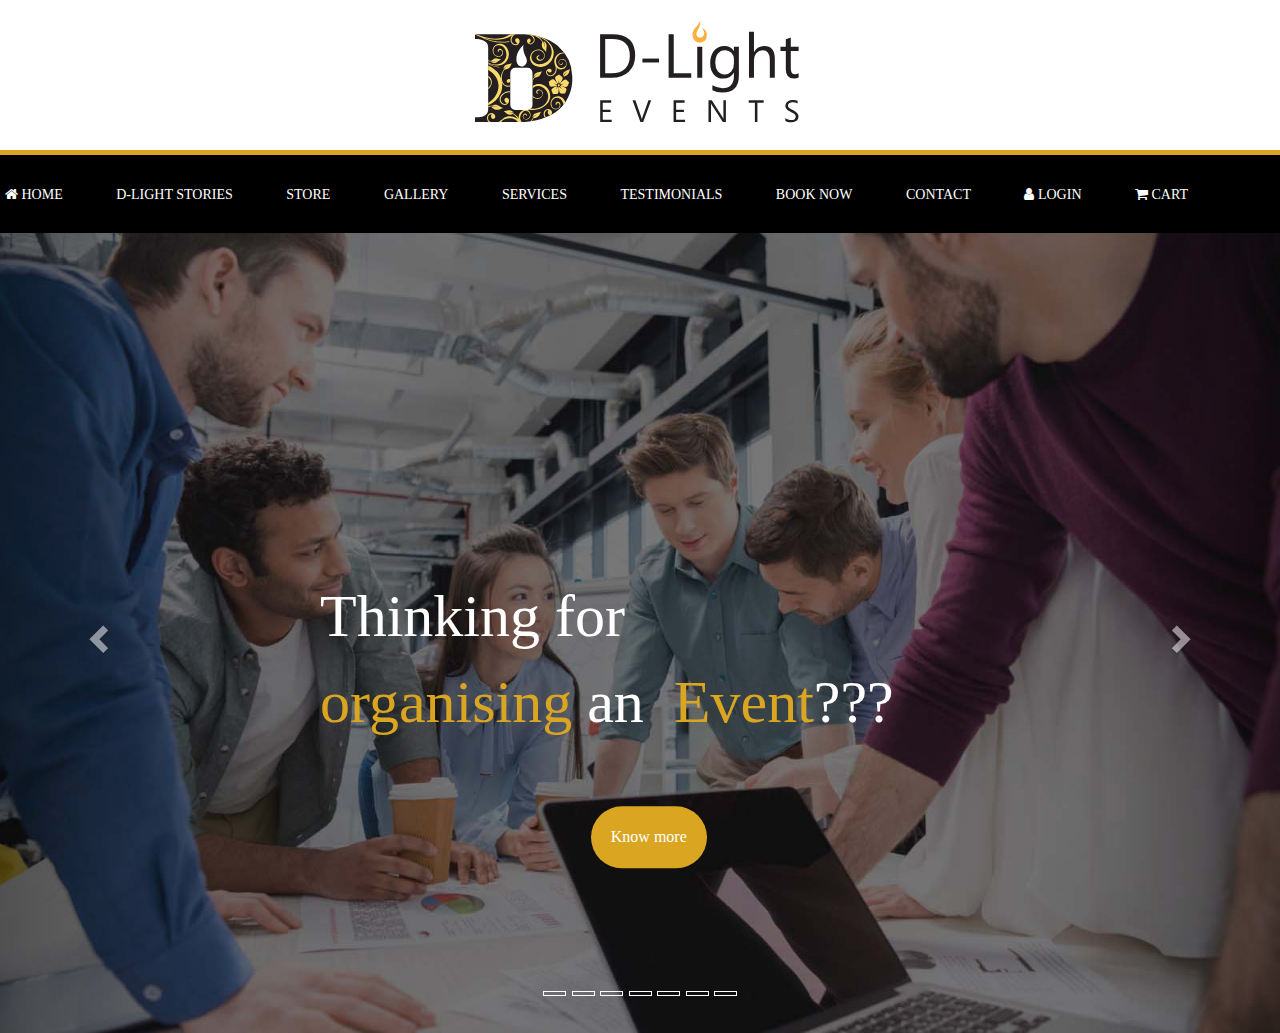
<file: index.html>
<!doctype html>
<html>
	<head>
		    <meta name="viewport" content="width=device-width,user-scalable=no,initial-scale=1, "/>
	<title>D-Light</title>
	    <meta charset="UTF-8">

	<link rel="stylesheet" type="text/css" href="style.css">
	<link rel="stylesheet" href="https://cdnjs.cloudflare.com/ajax/libs/font-awesome/4.7.0/css/font-awesome.min.css">
  <link rel="stylesheet" href="https://maxcdn.bootstrapcdn.com/bootstrap/3.4.1/css/bootstrap.min.css">
  <script src="https://ajax.googleapis.com/ajax/libs/jquery/3.5.1/jquery.min.js"></script>
  <script src="https://maxcdn.bootstrapcdn.com/bootstrap/3.4.1/js/bootstrap.min.js"></script>
  <script src="https://zeptojs.com/zepto.min.js"></script>
	<link rel="stylesheet" href="https://cdnjs.cloudflare.com/ajax/libs/animate.css/3.7.2/animate.min.css">


	<style>
	@media (min-width: 1281px) and (max-width:7680px){
	body
{
	margin: 0;
	padding: 0;
	font-family: Times New Roman;
	overflow-x: hidden;

}
.top{
    height: 130px;
	}
.social{
    margin-top:50px;
	margin-left:100px;

	}
.social1{
   
    margin-left:103px;
}	
 .social2{
    margin-top: 50px;
    margin-left:104px;
}	
.social3{
    margin-top:50px;
	margin-left:100px;
	position: absolute;

	}
.social4{
    margin-top: 50px;
	margin-left:250px;
	position: absolute;
	}
	.social5{
    margin-top: 50px;
	margin-left:400px;
	position: absolute;
	}
.mailid{
    font-size:14px;
    color:#000000;
	margin-top:-82px;
	position: absolute;
	margin-left:1165px;
}	
.picture{
height:150px;
width:400px;
}
.top1{
height:5px;
}
nav {
	width: 100%;
	background: #000000;
	height:78px;
	
	
	}
 .toggle{
 display:none;
 }
 ul {
  width:100%;
  margin:0 auto;
  padding: 0;
}
ul li{
  list-style: none;
  display: inline-block;
  padding: 30px;
  
  
  
  }
ul li:hover
{
  background:#DAA520;
   transition: 0.8s;
     

  
  
  
  
}
ul li a{
 color: #fff;
 text-decoration: none;
}
ul li a:hover{
 text-decoration: none;
 color:#fff;
}
ul li a {color:#fff;text-decoration: none !important;}         /* Unvisited link  */
ul li a:visited {color:#fff;text-decoration: none !important;} /* Visited link    */
ul li a:hover {color:#fff;text-decoration: none !important;}   /* Mouse over link */
ul li a:active {color:#fff;text-decoration: none !important;}  /* Selected link   */

.carousel-indicators{

color:#DAA520;

}
.carousel-indicators .indi{
 border-radius:0;
 height:5px;
 width:23px;
 
	
}
.carousel-indicators .passive{
 border-radius:0;
 height:5px;
 width:23px;
 
 }
 .carousel-indicators .passive1{
 border-radius:0;
 height:5px;
 width:23px;
 
 }
 .carousel-indicators .passive2{
 border-radius:0;
 height:5px;
 width:23px;
 }
 .carousel-indicators .passive3{
 border-radius:0;
 height:5px;
 width:23px;
 }
 .carousel-indicators .passive4{
 border-radius:0;
 height:5px;
 width:23px;
 }
 .carousel-indicators .passive5{
 border-radius:0;
 height:5px;
 width:23px;
 }

 
 .carousel-inner{
 height:800px;
 }
 .centered {
      position: absolute;
      top: 40%;
      left: 50%;
      transform: translate(-50%, -50%);
      }
	  .text{
	  font-size: 60px;
	  color:#fff;
	  animation-duration: 4s;
      animation-delay: 2s;
      animation-iteration-count: 1;
	  }
	  
	  
.button {
      background-color: #DAA520;  /* Green */
      border: none;
      color: white;
      padding: 20px;
      text-align: center;
      text-decoration: none;
      display: inline-block;
      font-size: 16px;
      margin: 4px 2px;
      cursor: pointer;
	  position:absolute;
	  animation-duration: 4s;
      animation-delay: 2s;
      animation-iteration-count: 1;
      
	  
	  
}	 

	  .button1 {border-radius: 42px;
	  left: 42%;
	  text-decoration: none;
	  }
	   a:hover { 
            text-decoration: none;
			color: #fff;
	
			}
	  
}
@media (min-width:1025px) and (max-width:1280px){
	body
{
	margin: 0;
	padding: 0;
	font-family: Times New Roman;
	overflow-x: hidden;

}
.top{
    height: 130px;
	}
.social{
    margin-top:50px;
	margin-left:100px;

	}
.social1{
   
    margin-left:103px;
}	
 .social2{
    margin-top: 50px;
    margin-left:104px;
}	
.social3{
    margin-top:50px;
	margin-left:100px;
	position: absolute;

	}
.social4{
    margin-top: 50px;
	margin-left:250px;
	position: absolute;
	}
	.social5{
    margin-top: 50px;
	margin-left:400px;
	position: absolute;
	}
.mailid{
    font-size:14px;
    color:#000000;
	margin-top:-82px;
	position: absolute;
	margin-left:1165px;
}	
.picture{
height:150px;
width:400px;
}
nav {
	width: 100%;
	background: #000000;
	height:78px;
	
	
	}
.top1{
height:5px;
}
.toggle{
display:none;
}
 ul {
  width:100%;
  margin:0 auto;
  padding: 0;
}
ul li{
  list-style: none;
  display: inline-block;
  padding: 30px;
  margin-left:-10px;
 
  
  }
ul li:hover
{
  background:#DAA520;
   transition: 0.8s;
     

  
  
  
  
}
ul li a{
 color: #fff;
 text-decoration: none;
 
}
ul li a:hover{
 text-decoration: none;
 color:#fff;
}
ul li a {color:#fff;text-decoration: none !important;}         /* Unvisited link  */
ul li a:visited {color:#fff;text-decoration: none !important;} /* Visited link    */
ul li a:hover {color:#fff;text-decoration: none !important;}   /* Mouse over link */
ul li a:active {color:#fff;text-decoration: none !important;}  /* Selected link   */

.carousel-indicators{

color:#DAA520;

}
.carousel-indicators .indi{
 border-radius:0;
 height:5px;
 width:23px;
 
	
}
.carousel-indicators .passive{
 border-radius:0;
 height:5px;
 width:23px;
 
 }
 .carousel-indicators .passive1{
 border-radius:0;
 height:5px;
 width:23px;
 
 }
 .carousel-indicators .passive2{
 border-radius:0;
 height:5px;
 width:23px;
 }
 .carousel-indicators .passive3{
 border-radius:0;
 height:5px;
 width:23px;
 }
 .carousel-indicators .passive4{
 border-radius:0;
 height:5px;
 width:23px;
 }
 .carousel-indicators .passive5{
 border-radius:0;
 height:5px;
 width:23px;
 }

 
 .carousel-inner{
 height:800px;
 }
 .centered {
      position: absolute;
      top: 50%;
      left: 50%;
      transform: translate(-50%, -50%);
      }
	  .text{
	  font-size: 60px;
	  color:#fff;
	  animation-duration: 4s;
      animation-delay: 2s;
      animation-iteration-count: 1;
	  }
	  
	  
.button {
      background-color: #DAA520;  /* Green */
      border: none;
      color: white;
      padding: 20px;
      text-align: center;
      text-decoration: none;
      display: inline-block;
      font-size: 16px;
      margin: 4px 2px;
      cursor: pointer;
	  position:absolute;
	  animation-duration: 4s;
      animation-delay: 2s;
      animation-iteration-count: 1;
	  margin-top:60px;
	  
	  
}	 

	  .button1 {border-radius: 42px;
	  left: 42%;
	  text-decoration: none;
	  }
	   a:hover { 
            text-decoration: none;
			color: #fff;
	
			}
	  
}
@media (min-width:768px) and (max-width:1024px) and (orientation:portrait){
	body
{
	margin: 0;
	padding: 0;
	font-family: Times New Roman;
	overflow-x: hidden;

}
.top{
    height: 130px;
	}
.social{
    margin-top:50px;
	margin-left:100px;

	}
.social1{
   
    margin-left:103px;
}	
 .social2{
    margin-top: 50px;
    margin-left:104px;
}	
.social3{
    margin-top:50px;
	margin-left:100px;
	position: absolute;

	}
.social4{
    margin-top: 50px;
	margin-left:250px;
	position: absolute;
	}
	.social5{
    margin-top: 50px;
	margin-left:400px;
	position: absolute;
	}
.mailid{
    font-size:14px;
    color:#000000;
	margin-top:-82px;
	position: absolute;
	margin-left:1165px;
}	
.picture{
height:125px;
width:400px;
margin-left:-65px;
}
nav {
	width: 100%;
	background: #000000;
	height:78px;
	
	
	}

.top1{
height:5px;
}

.toggle{
 width: 100%;
padding: 10px 20px;
background:#000000;
text-align: right;
box-sizing: border-box;
color: #fff;
font-size: 30px;
display:block;
}
 ul {
  width:100%;
  display:none;

}

  
  
  ul li{
   width:100%;
   list-style: none;
   display: inline-block;
   text-align: center;
   background:#000000;
   padding:10px 10px;
}
 ul li a{
 color:#fff;
 width:100%;
 display:block;
 font-size:12px;
 margin-top:5px;
 text-decoration: none;
 z-index:1000;
 }
ul li:hover
{
  background:#DAA520;
   transition: 0.8s;
     

  
  
  
  
}
.active
{
 display: block;
}
ul li a {color:#fff;text-decoration: none !important;}         /* Unvisited link  */
ul li a:visited {color:#fff;text-decoration: none !important;} /* Visited link    */
ul li a:hover {color:#fff;text-decoration: none !important;}   /* Mouse over link */
ul li a:active {color:#fff;text-decoration: none !important;}  /* Selected link   */

.carousel-indicators{

color:#DAA520;

}
.carousel-indicators .indi{
 border-radius:0;
 height:5px;
 width:23px;

	
}
.carousel-indicators .passive{
 border-radius:0;
 height:5px;
 width:23px;
 
 }
 .carousel-indicators .passive1{
 border-radius:0;
 height:5px;
 width:23px;
 
 }
 .carousel-indicators .passive2{
 border-radius:0;
 height:5px;
 width:23px;
 }
 .carousel-indicators .passive3{
 border-radius:0;
 height:5px;
 width:23px;
 }
 .carousel-indicators .passive4{
 border-radius:0;
 height:5px;
 width:23px;
 }
 .carousel-indicators .passive5{
 border-radius:0;
 height:5px;
 width:23px;
 }

 
 .carousel-inner{
 height:450px;
 }
 .centered {
      position: absolute;
      top: 35%;
      left: 50%;
	  
      transform: translate(-50%, -50%);
      }
	  .text{
	 
	  font-size: 40px;
	  color:#fff;
	  animation-duration: 4s;
      animation-delay: 2s;
      animation-iteration-count: 1;
	  }
	  
	  
.button {
      background-color: #DAA520;  /* Green */
      border: none;
      color: white;
      padding: 20px;
      text-align: center;
      text-decoration: none;
      display: inline-block;
      font-size: 16px;
      margin: 4px 2px;
      cursor: pointer;
	  position:absolute;
	  animation-duration: 4s;
      animation-delay: 2s;
      animation-iteration-count: 1;
	  margin-bottom:50px;
	  
	  
}	 

	  .button1 {border-radius: 42px;
	  left: 42%;
	  text-decoration: none;
	  }
	   a:hover { 
            text-decoration: none;
			color: #fff;
	
			}
	  
}
@media (min-width:768px) and (max-width: 1024px) and (orientation: landscape){
	body
{
	margin: 0;
	padding: 0;
	font-family: Times New Roman;
	overflow-x: hidden;

}
.top{
    height: 130px;
	}
.social{
    margin-top:50px;
	margin-left:100px;

	}
.social1{
   
    margin-left:103px;
}	
 .social2{
    margin-top: 50px;
    margin-left:104px;
}	
.social3{
    margin-top:50px;
	margin-left:100px;
	position: absolute;

	}
.social4{
    margin-top: 50px;
	margin-left:250px;
	position: absolute;
	}
	.social5{
    margin-top: 50px;
	margin-left:400px;
	position: absolute;
	}
.mailid{
    font-size:14px;
    color:#000000;
	margin-top:-82px;
	position: absolute;
	margin-left:1165px;
}	
.picture{
height:150px;
width:400px;
margin-left:-20px;

}
nav {
	width: 100%;
	background: #000000;
	height:78px;
	
	
	}

.top1{
height:5px;
}

.toggle{
 width: 100%;
padding: 10px 20px;
background:#000000;
text-align: right;
box-sizing: border-box;
color: #fff;
font-size: 30px;
display:block;
}
 ul {
  width:100%;
  display:none;

}


ul li{
width:100%;
  list-style: none;
  display: inline-block;
   text-align: center;
   background:#000000;
   padding:10px 10px;
  
  }
   ul li a{
 color:#fff;
 width:100%;
 display:block;
 font-size:12px;
 margin-top:5px;
 text-decoration: none;
 z-index:1000;
 }
ul li:hover
{
  background:#DAA520;
   transition: 0.8s;
     

  
  
  
  
}

ul li a:hover{
 text-decoration: none;
 color:#fff;
}
ul li a {color:#fff;text-decoration: none !important;}         /* Unvisited link  */
ul li a:visited {color:#fff;text-decoration: none !important;} /* Visited link    */
ul li a:hover {color:#fff;text-decoration: none !important;}   /* Mouse over link */
ul li a:active {color:#fff;text-decoration: none !important;}  /* Selected link   */
.active
{
 display: block;
}
.carousel-indicators{

color:#DAA520;

}
.carousel-indicators .indi{
 border-radius:0;
 height:5px;
 width:23px;
 
	
}
.carousel-indicators .passive{
 border-radius:0;
 height:5px;
 width:23px;
 
 }
 .carousel-indicators .passive1{
 border-radius:0;
 height:5px;
 width:23px;
 
 }
 .carousel-indicators .passive2{
 border-radius:0;
 height:5px;
 width:23px;
 }
 .carousel-indicators .passive3{
 border-radius:0;
 height:5px;
 width:23px;
 }
 .carousel-indicators .passive4{
 border-radius:0;
 height:5px;
 width:23px;
 }
 .carousel-indicators .passive5{
 border-radius:0;
 height:5px;
 width:23px;
 }

 
 .carousel-inner{
 height:450px;
 width:100%;
 }
 .centered {
      position: absolute;
      top: 30%;
      left: 50%;
      transform: translate(-50%, -50%);
      }
	  .text{
	  font-size: 40px;
	  color:#fff;
	  animation-duration: 4s;
      animation-delay: 2s;
      animation-iteration-count: 1;
	  }
	  
	  
.button {
      background-color: #DAA520;  /* Green */
      border: none;
      color: white;
      padding: 20px;
      text-align: center;
      text-decoration: none;
      display: inline-block;
      font-size: 16px;
      margin: 4px 2px;
      cursor: pointer;
	  position:absolute;
	  animation-duration: 4s;
      animation-delay: 2s;
      animation-iteration-count: 1;
	  margin-top:10px;
	  
	  
}	 

	  .button1 {border-radius: 42px;
	  left: 42%;
	  text-decoration: none;
	  }
	   a:hover { 
            text-decoration: none;
			color: #fff;
	
			}
	  
}
@media (min-width:481px) and (max-width:767px)and (orientation:portrait){
	body
{
	margin: 0;
	padding: 0;
	font-family: Times New Roman;
	overflow-x: hidden;

}
.top{
    height: 40px;
	}

	
.social{
    margin-top:50px;
	margin-left:100px;

	}
.social1{
   
    margin-left:103px;
}	
 .social2{
    margin-top: 50px;
    margin-left:104px;
}	
.social3{
    margin-top:50px;
	margin-left:100px;
	position: absolute;

	}
.social4{
    margin-top: 50px;
	margin-left:250px;
	position: absolute;
	}
	.social5{
    margin-top: 50px;
	margin-left:400px;
	position: absolute;
	}
.mailid{
    font-size:14px;
    color:#000000;
	margin-top:-82px;
	position: absolute;
	margin-left:1165px;
}	
.picture{
height:50px;
width:160px;
}
nav {
	width: 100%;
	background: #000000;
	height:65px;
	
	
	}
 .top1{
height:5px;
}
.toggle{
 width: 100%;
padding: 10px 20px;
background:#000000;
text-align: right;
box-sizing: border-box;
color: #fff;
font-size: 30px;
display:block;
}
ul{
   width: 100%;
   display:none;
   
   
}
ul li{
   width:100%;
   list-style: none;
   display: inline-block;
   text-align: center;
   background:#000000;
   padding:10px 10px;
}
 ul li a{
 color:#fff;
 width:100%;
 display:block;
 font-size:12px;
 margin-top:5px;
 text-decoration: none;
 z-index:1000;
 }
ul li:hover
{
  background:#DAA520;
   transition: 1s;
     

  
  
  
  
}
.active
{
 display: block;
}
.carousel-indicators .indi{
 border-radius:0;
 height:3px;
 width:16px;
 
	
}
.carousel-indicators .passive{
 border-radius:0;
 height:3px;
 width:16px;
 
 }
 .carousel-indicators .passive1{
 border-radius:0;
 height:3px;
 width:16px;
 
 }
 .carousel-indicators .passive2{
 border-radius:0;
 height:3px;
 width:16px;
 }
 .carousel-indicators .passive3{
 border-radius:0;
 height:3px;
 width:16px;
 }
 .carousel-indicators .passive4{
 border-radius:0;
 height:3px;
 width:16px;
 }
 .carousel-indicators .passive5{
 border-radius:0;
 height:3px;
 width:16px;
 }

.carousel-inner{
 height:225px;
 }
   .centered {
      position: absolute;
      top: 40%;
      left: 50%;
      transform: translate(-50%, -50%);
	  
      }
	  .text{
	  margin-top:-35px;
	  width: 230px;
	  font-size: 20px;
	  color:#fff;
	 
	  }
	  .text1{
	  margin-top:20px;
	  
	  }
	  .button {
      background-color: #DAA520;  /* Green */
      border: none;
      color: white;
      padding:10px;
      text-align: center;
      text-decoration: none;
      display: inline-block;
      font-size:6px;
      margin: 4px 2px;
      cursor: pointer;
	  position:absolute;
	  animation-duration: 4s;
      animation-delay: 2s;
      animation-iteration-count: 1;
	  margin-top:0px;
	  
	  
}	 

	  .button1 {border-radius:42px;
	  left: 42%;
	  text-decoration: none;
	  }
	   a:hover { 
            text-decoration: none;
			color: #fff;
	
			}
}
@media (min-width:482px) and (max-width:767px)and (orientation: landscape){
html body{
overflow-x: hidden;
}

 

.top{
    height: 40px;
	}
	.social{
    margin-top:30px;
	margin-left:20px;
	position:absolute;

	}
.social1{
    margin-top: 30px;
    margin-left:56px;
	position:absolute;
	
}	
 .social2{
    margin-top: 30px;
    margin-left:96px;
	position:absolute;
}	
.social3{
    margin-top:30px;
	margin-left:20px;
	
	position:absolute;
	

	}
.social4{
    margin-top: 30px;
	margin-left:60px;
	position: absolute;
	}
	.social5{
    margin-top: 30px;
	margin-left:90px;
	position: absolute;
	}
.mailid{
    font-size:14px;
    color:#000000;
	margin-top:-76px;
	position: absolute;
	margin-left:1165px;
}	
.picture{
height:50px;
width:160px;
margin-left:20px;
}
nav {
	width: 100%;
	background: #000000;
	height:65px;
	
	
	}
 
 
.top1{
height:5px;
}
.toggle{
 width: 100%;
padding: 10px 20px;
background:#000000;
text-align: right;
box-sizing: border-box;
color: #fff;
font-size: 30px;
display:block;
}
ul{
   width: 100%;
   display:none;
   
   
}
ul li{
   width:100%;
   list-style: none;
   display: inline-block;
   text-align: center;
   background:#000000;
   padding:10px 10px;
}
 ul li a{
 color:#fff;
 width:100%;
 display:block;
 font-size:12px;
 margin-top:5px;
 text-decoration: none;
 z-index:1000;
 }
ul li:hover
{
  background:#DAA520;
   transition: 1s;
     

  
  
  
  
}
.active
{
 display:block;
}
.carousel-indicators .indi{
 border-radius:0;
 height:3px;
 width:16px;
 
	
}
.carousel-indicators .passive{
 border-radius:0;
 height:3px;
 width:16px;
 
 }
 .carousel-indicators .passive1{
 border-radius:0;
 height:3px;
 width:16px;
 
 }
 .carousel-indicators .passive2{
 border-radius:0;
 height:3px;
 width:16px;
 }
 .carousel-indicators .passive3{
 border-radius:0;
 height:3px;
 width:16px;
 }
 .carousel-indicators .passive4{
 border-radius:0;
 height:3px;
 width:16px;
 }
 .carousel-indicators .passive5{
 border-radius:0;
 height:3px;
 width:16px;
 }

.carousel-inner{
 height:300px;
 widdth:100%;
 }
   .centered {
      position: absolute;
      top: 40%;
      left: 50%;
      transform: translate(-50%, -50%);
	  
      }
	  .text{
	  margin-top:-35px;
	  width: 230px;
	  font-size: 20px;
	  color:#fff;
	 
	  }
	  .text1{
	  margin-top:20px;
	  
	  }
	  .button {
      background-color: #DAA520;  /* Green */
      border: none;
      color: white;
      padding:10px;
      text-align: center;
      text-decoration: none;
      display: inline-block;
      font-size:6px;
      margin: 4px 2px;
      cursor: pointer;
	  position:absolute;
	  animation-duration: 4s;
      animation-delay: 2s;
      animation-iteration-count: 1;
	  margin-top:10px;
	  
	  
}	 

	  .button1 {border-radius:42px;
	  left: 42%;
	  text-decoration: none;
	  }
	   a:hover { 
            text-decoration: none;
			color: #fff;
	
			}

}
@media  (min-width:320px)and (max-width: 481px){

html body{
overflow-x: hidden;
}

 

.top{
    height: 40px;
	}
	.social{
    margin-top:30px;
	margin-left:20px;
	position:absolute;

	}
.social1{
    margin-top: 30px;
    margin-left:56px;
	position:absolute;
	
}	
 .social2{
    margin-top: 30px;
    margin-left:96px;
	position:absolute;
}	
.social3{
    margin-top:30px;
	margin-left:20px;
	
	position:absolute;
	

	}
.social4{
    margin-top: 30px;
	margin-left:60px;
	position: absolute;
	}
	.social5{
    margin-top: 30px;
	margin-left:90px;
	position: absolute;
	}
.mailid{
    font-size:14px;
    color:#000000;
	margin-top:-76px;
	position: absolute;
	margin-left:1165px;
}	
.picture{
height:50px;
width:100px;
}
nav {
	width: 100%;
	background: #000000;
	height:65px;
	
	
	}
 
 
.top1{
height:5px;
}
.toggle{
 width: 100%;
padding: 10px 20px;
background:#000000;
text-align: right;
box-sizing: border-box;
color: #fff;
font-size: 30px;
display:block;
}
ul{
   width: 100%;
   display:none;
   
   
}
ul li{
   width:100%;
   list-style: none;
   display: inline-block;
   text-align: center;
   background:#000000;
   padding:10px 10px;
}
 ul li a{
 color:#fff;
 width:100%;
 display:block;
 font-size:12px;
 margin-top:5px;
 text-decoration: none;
 z-index:1000;
 }
ul li:hover
{
  background:#DAA520;
   transition: 1s;
     

  
  
  
  
}
.active
{
 display: block;
}
.carousel-indicators .indi{
 border-radius:0;
 height:3px;
 width:16px;
 
	
}
.carousel-indicators .passive{
 border-radius:0;
 height:3px;
 width:16px;
 
 }
 .carousel-indicators .passive1{
 border-radius:0;
 height:3px;
 width:16px;
 
 }
 .carousel-indicators .passive2{
 border-radius:0;
 height:3px;
 width:16px;
 }
 .carousel-indicators .passive3{
 border-radius:0;
 height:3px;
 width:16px;
 }
 .carousel-indicators .passive4{
 border-radius:0;
 height:3px;
 width:16px;
 }
 .carousel-indicators .passive5{
 border-radius:0;
 height:3px;
 width:16px;
 }

.carousel-inner{
 height:210px;
 }
   .centered {
      position: absolute;
      top: 45%;
      left: 50%;
      transform: translate(-50%, -50%);
	  
      }
	  .text{
	  margin-top:-35px;
	  width: 230px;
	  font-size: 15px;
	  color:#fff;
	 
	  }
	  .text1{
	  margin-top:20px;
	  
	  }
	  .button {
      background-color: #DAA520;  /* Green */
      border: none;
      color: white;
      padding:10px;
      text-align: center;
      text-decoration: none;
      display: inline-block;
      font-size:6px;
      margin: 4px 2px;
      cursor: pointer;
	  position:absolute;
	  animation-duration: 4s;
      animation-delay: 2s;
      animation-iteration-count: 1;
	  margin-top:10px;
	  
	  
}	 

	  .button1 {border-radius:42px;
	  left: 42%;
	  text-decoration: none;
	  }
	   a:hover { 
            text-decoration: none;
			color: #fff;
	
			}
}
@media  (min-width:320px)and (max-width: 481px) and (orientation: landscape){

html body{
overflow-x: hidden;
}

 

.top{
    height: 40px;
	}
	.social{
    margin-top:30px;
	margin-left:20px;
	position:absolute;

	}
.social1{
    margin-top: 30px;
    margin-left:56px;
	position:absolute;
	
}	
 .social2{
    margin-top: 30px;
    margin-left:96px;
	position:absolute;
}	
.social3{
    margin-top:30px;
	margin-left:20px;
	
	position:absolute;
	

	}
.social4{
    margin-top: 30px;
	margin-left:60px;
	position: absolute;
	}
	.social5{
    margin-top: 30px;
	margin-left:90px;
	position: absolute;
	}
.mailid{
    font-size:14px;
    color:#000000;
	margin-top:-76px;
	position: absolute;
	margin-left:1165px;
}	
.picture{
height:50px;
width:120px;

}
nav {
	width: 100%;
	background: #000000;
	height:65px;
	
	
	}
 
 
.top1{
height:5px;
}
.toggle{
 width: 100%;
padding: 10px 20px;
background:#000000;
text-align: right;
box-sizing: border-box;
color: #fff;
font-size: 30px;
display:block;
}
ul{
   width: 100%;
   display:none;
   
   
}
ul li{
   width:100%;
   list-style: none;
   display: inline-block;
   text-align: center;
   background:#000000;
   padding:10px 10px;
}
 ul li a{
 color:#fff;
 width:100%;
 display:block;
 font-size:12px;
 margin-top:5px;
 text-decoration: none;
 z-index:1000;
 }
ul li:hover
{
  background:#DAA520;
   transition: 1s;
     

  
  
  
  
}
.active
{
 display: block;
}
.carousel-indicators .indi{
 border-radius:0;
 height:3px;
 width:16px;
 
	
}
.carousel-indicators .passive{
 border-radius:0;
 height:3px;
 width:16px;
 
 }
 .carousel-indicators .passive1{
 border-radius:0;
 height:3px;
 width:16px;
 
 }
 .carousel-indicators .passive2{
 border-radius:0;
 height:3px;
 width:16px;
 }
 .carousel-indicators .passive3{
 border-radius:0;
 height:3px;
 width:16px;
 }
 .carousel-indicators .passive4{
 border-radius:0;
 height:3px;
 width:16px;
 }
 .carousel-indicators .passive5{
 border-radius:0;
 height:3px;
 width:16px;
 }

.carousel-inner{
 height:225px;
 }
   .centered {
      position: absolute;
      top: 40%;
      left: 50%;
      transform: translate(-50%, -50%);
	  
      }
	  .text{
	  margin-top:-35px;
	  width: 230px;
	  font-size: 20px;
	  color:#fff;
	 
	  }
	  .text1{
	  margin-top:20px;
	  
	  }
	  .button {
      background-color: #DAA520;  /* Green */
      border: none;
      color: white;
      padding:10px;
      text-align: center;
      text-decoration: none;
      display: inline-block;
      font-size:6px;
      margin: 4px 2px;
      cursor: pointer;
	  position:absolute;
	  animation-duration: 4s;
      animation-delay: 2s;
      animation-iteration-count: 1;
	  margin-top:10px;
	  
	  
}	 

	  .button1 {border-radius:42px;
	  left: 42%;
	  text-decoration: none;
	  }
	   a:hover { 
            text-decoration: none;
			color: #fff;
	
			}
}
@media  (min-width:280px)and (max-width: 319px){

html body{
overflow-x: hidden;
}

 

.top{
    height: 40px;
	}
	.social{
    margin-top:30px;
	margin-left:20px;
	position:absolute;

	}
.social1{
    margin-top: 30px;
    margin-left:56px;
	position:absolute;
	
}	
 .social2{
    margin-top: 30px;
    margin-left:96px;
	position:absolute;
}	
.social3{
    margin-top:30px;
	margin-left:20px;
	
	position:absolute;
	

	}
.social4{
    margin-top: 30px;
	margin-left:60px;
	position: absolute;
	}
	.social5{
    margin-top: 30px;
	margin-left:90px;
	position: absolute;
	}
.mailid{
    font-size:14px;
    color:#000000;
	margin-top:-76px;
	position: absolute;
	margin-left:1165px;
}	
.picture{
height:50px;
width:100px;
}
nav {
	width: 100%;
	background: #000000;
	height:65px;
	
	
	}
 
 
.top1{
height:5px;
}
.toggle{
 width: 100%;
padding: 10px 20px;
background:#000000;
text-align: right;
box-sizing: border-box;
color: #fff;
font-size: 30px;
display:block;
}
ul{
   width: 100%;
   display:none;
   
   
}
ul li{
   width:100%;
   list-style: none;
   display: inline-block;
   text-align: center;
   background:#000000;
   padding:10px 10px;
}
 ul li a{
 color:#fff;
 width:100%;
 display:block;
 font-size:12px;
 margin-top:5px;
 text-decoration: none;
 z-index:1000;
 }
ul li:hover
{
  background:#DAA520;
   transition: 1s;
     

  
  
  
  
}
.active
{
 display: block;
}
.carousel-indicators .indi{
 border-radius:0;
 height:3px;
 width:16px;
 
	
}
.carousel-indicators .passive{
 border-radius:0;
 height:3px;
 width:16px;
 
 }
 .carousel-indicators .passive1{
 border-radius:0;
 height:3px;
 width:16px;
 
 }
 .carousel-indicators .passive2{
 border-radius:0;
 height:3px;
 width:16px;
 }
 .carousel-indicators .passive3{
 border-radius:0;
 height:3px;
 width:16px;
 }
 .carousel-indicators .passive4{
 border-radius:0;
 height:3px;
 width:16px;
 }
 .carousel-indicators .passive5{
 border-radius:0;
 height:3px;
 width:16px;
 }

.carousel-inner{
 height:180px;
 }
   .centered {
      position: absolute;
      top: 40%;
      left: 50%;
      transform: translate(-50%, -50%);
	  
      }
	  .text{
	  
	  width: 230px;
	  font-size: 15px;
	  color:#fff;
	 
	  }
	  .text1{
	  margin-top:20px;
	  
	  }
	  .button {
      background-color: #DAA520;  /* Green */
      border: none;
      color: white;
      padding:10px;
      text-align: center;
      text-decoration: none;
      display: inline-block;
      font-size:6px;
      margin: 4px 2px;
      cursor: pointer;
	  position:absolute;
	  animation-duration: 4s;
      animation-delay: 2s;
      animation-iteration-count: 1;
	  margin-top:10px;
	  
	  
}	 

	  .button1 {border-radius:42px;
	  left: 42%;
	  text-decoration: none;
	  }
	   a:hover { 
            text-decoration: none;
			color: #fff;
	
			}
}
@media  (min-width:176px)and (max-width:279px){

html body{
overflow-x: hidden;
}

 

.top{
    height: 40px;
	}
	.social{
    margin-top:30px;
	margin-left:20px;
	position:absolute;

	}
.social1{
    margin-top: 30px;
    margin-left:56px;
	position:absolute;
	
}	
 .social2{
    margin-top: 30px;
    margin-left:96px;
	position:absolute;
}	
.social3{
    margin-top:30px;
	margin-left:20px;
	
	position:absolute;
	

	}
.social4{
    margin-top: 30px;
	margin-left:60px;
	position: absolute;
	}
	.social5{
    margin-top: 30px;
	margin-left:90px;
	position: absolute;
	}
.mailid{
    font-size:14px;
    color:#000000;
	margin-top:-76px;
	position: absolute;
	margin-left:1165px;
}	
.picture{
height:50px;
width:100px;
}
nav {
	width: 100%;
	background: #000000;
	height:65px;
	
	
	}
 
 
.top1{
height:5px;
}
.toggle{
 width: 100%;
padding: 10px 20px;
background:#000000;
text-align: right;
box-sizing: border-box;
color: #fff;
font-size: 30px;
display:block;
}
ul{
   width: 100%;
   display:none;
   
   
}
ul li{
   width:100%;
   list-style: none;
   display: inline-block;
   text-align: center;
   background:#000000;
   padding:10px 10px;
}
 ul li a{
 color:#fff;
 width:100%;
 display:block;
 font-size:12px;
 margin-top:5px;
 text-decoration: none;
 z-index:1000;
 }
ul li:hover
{
  background:#DAA520;
   transition: 1s;
     

  
  
  
  
}
.active
{
 display: block;
}
.carousel-indicators .indi{
 border-radius:0;
 height:3px;
 width:16px;
 
	
}
.carousel-indicators .passive{
 border-radius:0;
 height:3px;
 width:16px;
 
 }
 .carousel-indicators .passive1{
 border-radius:0;
 height:3px;
 width:16px;
 
 }
 .carousel-indicators .passive2{
 border-radius:0;
 height:3px;
 width:16px;
 }
 .carousel-indicators .passive3{
 border-radius:0;
 height:3px;
 width:16px;
 }
 .carousel-indicators .passive4{
 border-radius:0;
 height:3px;
 width:16px;
 }
 .carousel-indicators .passive5{
 border-radius:0;
 height:3px;
 width:16px;
 }

.carousel-inner{
 height:180px;
 }
   .centered {
      position: absolute;
      top: 40%;
      left: 50%;
      transform: translate(-50%, -50%);
	  
      }
	  .text{
	  
	  width: 230px;
	  font-size: 15px;
	  color:#fff;
	 
	  }
	  .text1{
	  margin-top:20px;
	  
	  }
	  .button {
      background-color: #DAA520;  /* Green */
      border: none;
      color: white;
      padding:10px;
      text-align: center;
      text-decoration: none;
      display: inline-block;
      font-size:6px;
      margin: 4px 2px;
      cursor: pointer;
	  position:absolute;
	  animation-duration: 4s;
      animation-delay: 2s;
      animation-iteration-count: 1;
	  margin-top:10px;
	  
	  
}	 

	  .button1 {border-radius:42px;
	  left: 42%;
	  text-decoration: none;
	  }
	   a:hover { 
            text-decoration: none;
			color: #fff;
	
			}
}

</style>
	</head>
	<body>
		<div class="row">
		
			<div class="top" style="background-color: #fff;">

                  <div class="col-sm-4 col-xs-4 col-md-4 col-lg-4"></div>
                  <div class="col-sm-4 col-xs-4 col-md-4 col-lg-4">
				  <img src="dlightlogo.svg" class="picture">
				  
				  </div>
				  <div class="col-sm-4 col-xs-4 col-md-4 col-lg-4">
		
				  </div>
				  
				 
				  
			</div>
	    </div>
		<div class="row">
		<div class="top1"style="background-color:#DAA520;">
		</div>
		<nav>
		<div class="row">
		
		<div class="col-sm-12 col-md-12 col-xs-12 col-lg-12">
		
	    <nav style="position:relative;z-index:5000;">
		    <div class="toggle">
			    <i class="fa fa-bars menu" aria-hidden="true"></i>
			</div>	
			<ul>
				<li><a href="#"><i class="fa fa-home"></i>&nbsp;HOME</a></li>
				<li><a href="#">D-LIGHT STORIES</a></li>
				<li><a href="#">STORE</a></li>
				<li><a href="#">GALLERY</a></li>
				<li><a href="#">SERVICES</a></li>
				<li><a href="#">TESTIMONIALS</a></li>
				<li><a href="#">BOOK NOW</a></li>
                <li><a href="#">CONTACT</a></li>
				<li><a href="login.html" style="text-decoration:none;"><i class="fa fa-user"></i>&nbsp;LOGIN</a></li>
				<li><a href="#"><i class="fa fa-shopping-cart"></i>&nbsp;CART</a></li>

				
				

			</ul>
		</nav>
		</nav>
		</div>
		
		</div>
		
		
		
  
  <div id="myCarousel" class="carousel slide" data-ride="carousel">
    <!-- Indicators -->
    <ol class="carousel-indicators">
      <li data-target="#myCarousel" data-slide-to="0" class="indi"></li>
      <li data-target="#myCarousel" data-slide-to="1" class="passive"></li>
      <li data-target="#myCarousel" data-slide-to="2" class="passive1"></li>
	  <li data-target="#myCarousel" data-slide-to="3" class="passive2"></li>
	  <li data-target="#myCarousel" data-slide-to="4" class="passive3"></li>
      <li data-target="#myCarousel" data-slide-to="5" class="passive4"></li>
	  <li data-target="#myCarousel" data-slide-to="6" class="passive5"></li>

	  
    </ol>

    <!-- Wrapper for slides -->
    <div class="carousel-inner">
      <div class="item active">
        <img src="event planning copy.jpg"class="slider" alt="Los Angeles" style="width:100%;">
		<div class="centered">
                    
                    <div class="text animated zoomIn">Thinking for <span class="text1" style="color:#DAA520;">organising</span>&nbsp;an<span class="text2" style="color:#DAA520;"> &nbsp;Event</span>???</div>
					<a href="#" class="button button1 animated fadeInUp">Know more</a>
        </div>
      </div>

      <div class="item">
        <img src="birthdayeventcopy copy.jpg" class="slider" alt="Chicago" style="width:100%;">
		<div class="centered">
                    
                    <div class="text animated zoomIn">Planning to <span class="text1" style="color:#DAA520;">capture</span>&nbsp;the best<span class="text2" style="color:#DAA520;"> moments <span style="color:#fff;">in</span><span style="color:#DAA520;"> birthday</span>???</div>
					<a href="#" class="button button1 animated fadeInUp">Know more</a>
        </div>
      </div>
    
      <div class="item">
        <img src="MarriageEventcopy copy.jpg"class="slider" alt="New york" style="width:100%;">
		<div class="centered">

		<div class="text animated zoomIn">To do <span class="text1" style="color:#DAA520;">Pre and post</span>&nbsp;wedding<span class="text2" style="color:#DAA520;">&nbsp;Photoshoot???</div>
					<a href="#" class="button button1 animated fadeInUp">Know more</a>
		</div>			
      </div>
	  <div class="item">
        <img src="corporate eventscopy copy.jpg"class="slider" alt="New york" style="width:100%;">
		<div class="centered">

		<div class="text animated zoomIn">To Conduct <span class="text1" style="color:#DAA520;">Corporate</span>&nbsp;Events???</div>
					<a href="#" class="button button1 animated fadeInUp">Know more</a>
		</div>	
      </div>
	  
	  <div class="item">
        <img src="djcopy copy.jpg"class="slider" alt="New york" style="width:100%;">
		<div class="centered">

		<div class="text animated zoomIn">Engage<span class="text1" style="color:#DAA520;">&nbsp;DJ</span>&nbsp;Services??? </div>
					<a href="#" class="button button1 animated fadeInUp">Know more</a>
		</div>	
      </div>
	  <div class="item">
        <img src="part4 copy.jpg"class="slider" alt="New york" style="width:100%;">
		<div class="centered">

		<div class="text animated zoomIn">Need<span class="text1" style="color:#DAA520;">&nbsp;decorations</span>&nbsp;for &nbsp;the <span style="color:#DAA520;">party???</div>
					<a href="#" class="button button1 animated fadeInUp">Know more</a>
		</div>	
      </div>
	  <div class="item">
        <img src="surprise planning copy.jpg"class="slider" alt="New york" style="width:100%;">
		<div class="centered">

		<div class="text animated zoomIn">For arranging <span class="text1" style="color:#DAA520;">Surprise</span>&nbsp;Events???</div>
					<a href="#" class="button button1 animated fadeInUp">Know more</a>
		</div>	
      </div>

    </div>

    <!-- Left and right controls -->
    <a class="left carousel-control" href="#myCarousel" data-slide="prev"style="position:absolute;z-index: 10;">
      <span class="glyphicon glyphicon-chevron-left"></span>
      <span class="sr-only">Previous</span>
    </a>
    <a class="right carousel-control" href="#myCarousel" data-slide="next"style="position:absolute;z-index: 10;">
      <span class="glyphicon glyphicon-chevron-right"></span>
      <span class="sr-only">Next</span>
    </a>
  </div>


		<script src="https://code.jquery.com/jquery-3.2.1.js"></script>
		<script type="text/javascript">
		   $(document).ready(function(){
		      $('.menu').click(function(){
			     $('ul').toggleClass('active');
				 })
				 })
				 </script>
	

</body>
</html>
</file>
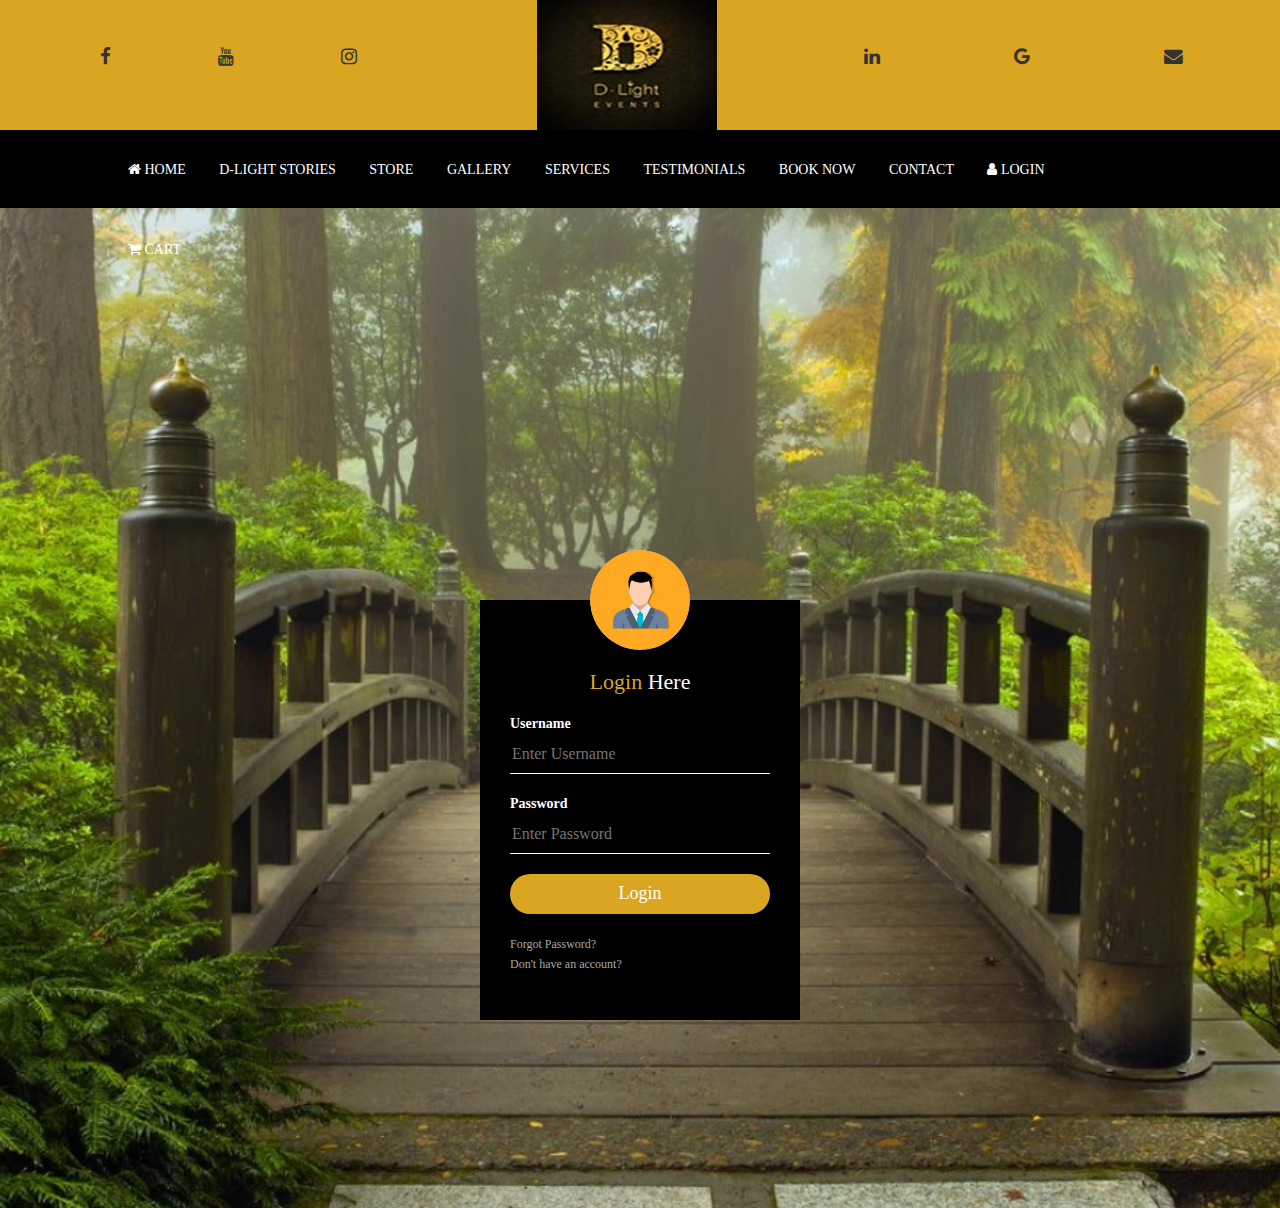
<file: login.html>
<!doctype html>
<html>
	<head>
		    <meta name="viewport" content="width=device-width,user-scalable=no,initial-scale=1, "/>
	<title>D-Light</title>
	    <meta charset="UTF-8">

	<link rel="stylesheet" type="text/css" href="style.css">
	<link rel="stylesheet" href="https://cdnjs.cloudflare.com/ajax/libs/font-awesome/4.7.0/css/font-awesome.min.css">
  <link rel="stylesheet" href="https://maxcdn.bootstrapcdn.com/bootstrap/3.4.1/css/bootstrap.min.css">
  <script src="https://ajax.googleapis.com/ajax/libs/jquery/3.5.1/jquery.min.js"></script>
  <script src="https://maxcdn.bootstrapcdn.com/bootstrap/3.4.1/js/bootstrap.min.js"></script>
  <script src="https://zeptojs.com/zepto.min.js"></script>
	<link rel="stylesheet" href="https://cdnjs.cloudflare.com/ajax/libs/animate.css/3.7.2/animate.min.css">


	<style>
	body
{
	margin: 0;
	padding: 0;
	font-family: Times New Roman;
	overflow-x: hidden;
	

}
.top{
    height: 130px;
	}
.social{
    margin-top:50px;
	margin-left:100px;

	}
.social1{
   
    margin-left:103px;
}	
 .social2{
    margin-top: 50px;
    margin-left:104px;
}	
.social3{
    margin-top:50px;
	margin-left:100px;
	position: absolute;

	}
.social4{
    margin-top: 50px;
	margin-left:250px;
	position: absolute;
	}
	.social5{
    margin-top: 50px;
	margin-left:400px;
	position: absolute;
	}
.mailid{
    font-size:14px;
    color:#000000;
	margin-top:-82px;
	position: absolute;
	margin-left:1165px;
}	
.logo{
    margin-left:100px;
    height: 130px;
	width: 180px;
	margin-top:0px;
}	

nav {
	width: 100%;
	background: #000000;
	height:78px;
	
	
	}
 
 ul {
  width:80%;
  margin:0 auto;
  padding: 0;
}
ul li{
  list-style: none;
  display: inline-block;
  padding: 30px;
  margin-left: -30px;
  
  }
ul li:hover
{
  background:#DAA520;
   transition: 1s;
     

  
  
  
  
}
ul li a{
 color: #fff;
 text-decoration: none;
}
ul li a:hover{
 text-decoration: none;
 color:#fff;
}
ul li a {color:#fff;text-decoration: none !important;}         /* Unvisited link  */
ul li a:visited {color:#fff;text-decoration: none !important;} /* Visited link    */
ul li a:hover {color:#fff;text-decoration: none !important;}   /* Mouse over link */
ul li a:active {color:#fff;text-decoration: none !important;}  /* Selected link   */

.toggle{
 width: 100%;
padding: 10px 20px;
background:#000000;
text-align: right;
box-sizing: border-box;
color: #fff;
font-size: 30px;
display:none;
}

.background{
 background: url(nature.jpg);
	 background-size:cover;
	 background-position:center;
	 height:1000px;
	 }
.loginbox{
width:320px;
height: 420px;
background:#000000;
color:#fff;
top:90%;
left:50%;
position:absolute;
transform: translate(-50%,-50%);
box-sizing:border-box;
padding:70px 30px;
}	  
.avatar{
width:100px;
height:100px;
border-radius: 50%;
position:absolute;
top:-50px;
left:calc(50% - 50px);
}
h1{
margin: 0;
padding: 0 0 20px;
text-align:center;
font-size:22px;
}
.loginbox p{
margin:0;
padding:0;
font-weight:bold;
}
.loginbox input{
width: 100%;
margin-bottom:20px;
}
.loginbox input[type="text"],input[type="password"]
{
border:none;
border-bottom: 1px solid #fff;
background:transparent;
outline:none;
height:40px;
color:#fff;
font-size:16px;

}
.loginbox input[type="submit"]
{
border:none;
outline:none;
height:40px;
background:#DAA520;
color:#fff;
font-size:18px;
border-radius: 20px;
}
.loginbox input[type="submit"]:hover{
cursor:pointer;
background:#B8860B;
color:#fff;
}
.loginbox a{
text-decoration: none;
font-size:12px;
line-height:20px;
color:darkgrey;
}
.loginbox a:hover{
color:#DAA520;
}
@media (max-width:767px)
{
html body{
overflow-x: hidden;
}
 ul li a{
 font-size:12px;
 margin-top:5px;
 text-decoration: none;
 z-index:1000;
 
}
.top{
    height: 80px;
	}
	.social{
    margin-top:30px;
	margin-left:20px;
	position:absolute;

	}
.social1{
    margin-top: 30px;
    margin-left:56px;
	position:absolute;
	
}	
 .social2{
    margin-top: 30px;
    margin-left:96px;
	position:absolute;
}	
.social3{
    margin-top:30px;
	margin-left:20px;
	
	position:absolute;
	

	}
.social4{
    margin-top: 30px;
	margin-left:60px;
	position: absolute;
	}
	.social5{
    margin-top: 30px;
	margin-left:90px;
	position: absolute;
	}
.mailid{
    font-size:14px;
    color:#000000;
	margin-top:-76px;
	position: absolute;
	margin-left:1165px;
}	
.logo{
    margin-left:0px;
    height: 80px;
	width: 100px;
	margin-top:0px;
}	
  .toggle{
  display:block;
  }

ul{
   width: 100%;
   display:none;
   
   
}
ul li{
   display: block;
   text-align: center;
   background:#000000;
   padding:10px 10px;
}
.active
{
 display: block;
}
.background{
 background: url(nature.jpg);
		   background-size: 100% 100%;

	 background-position:center;

	 }
.loginbox{
width:320px;
height: 420px;
background:#000000;
color:#fff;
top:100%;
left:50%;
position:absolute;
transform: translate(-50%,-50%);
box-sizing:border-box;
padding:70px 30px;
}	  
.avatar{
width:40px;
height:40px;
border-radius: 50%;
position:absolute;
top:-15px;
left:calc(60% - 50px);
}

</style>
	</head>
	<body>
		<div class="row">
		
			<div class="top" style="background-color: #DAA520;">

                  <div class="col-sm-4 col-xs-4 col-md-4 col-lg-4"><i class="fa fa-facebook fa-lg social"></i>
				  <i class="fa fa-youtube fa-lg social1"></i>
				  <i class="fa fa-instagram fa-lg social2"></i></div>
                  <div class="col-sm-3 col-xs-3 col-md-3 col-lg-3">
				  <img src="Logo.jpg" class="logo">
				  
				  </div>
				  <div class="col-sm-4 col-xs-4 col-md-4 col-lg-4">
                  <i class="fa fa-linkedin fa-lg social3"></i>
				  <i class="fa fa-google fa-lg social4"></i>
				  <i class="fa fa-envelope fa-lg social5"></i>
				  <text class="mailid">&nbsp;&nbsp;D-Light@gmail.com</text>
				  </div>
				  
				 
				  
			</div>
	    </div>
		
	    <nav style="position:relative;z-index:5000;">
		    <div class="toggle">
			    <i class="fa fa-bars menu" aria-hidden="true"></i>
			</div>	
			<ul>
				<li><a href="index.html"><i class="fa fa-home"></i>&nbsp;HOME</a></li>
				<li><a href="#">D-LIGHT STORIES</a></li>
				<li><a href="#">STORE</a></li>
				<li><a href="#">GALLERY</a></li>
				<li><a href="#">SERVICES</a></li>
				<li><a href="#">TESTIMONIALS</a></li>
				<li><a href="#">BOOK NOW</a></li>
                <li><a href="#">CONTACT</a></li>
				<li><a href="#"><i class="fa fa-user"></i>&nbsp;LOGIN</a></li>
				<li><a href="#"><i class="fa fa-shopping-cart"></i>&nbsp;CART</a></li>

				
				

			</ul>
		</nav>
		<div class="row">
		<div class="background">
		<div class="loginbox">
			<img src="login.png" class="avatar">
			<h1><span style="color:#DAA520;">Login</span> Here</h1>
			<form>
			<p>Username</p>
			<input type="text" name="" placeholder="Enter Username">
			<p>Password</p>
			<input type="password" name="" placeholder="Enter Password">
			<input type="submit" name="" value ="Login">
			<a href="#">Forgot Password?</a><br>
			<a href="registration1.html">Don't have an account?</a>
			</form>
		</div>
		</div>
		
		</div>
  
  

		<script src="https://code.jquery.com/jquery-3.2.1.js"></script>
		<script type="text/javascript">
		   $(document).ready(function(){
		      $('.menu').click(function(){
			     $('ul').toggleClass('active');
				 })
				 })
				 </script>
	

</body>
</html>
</file>
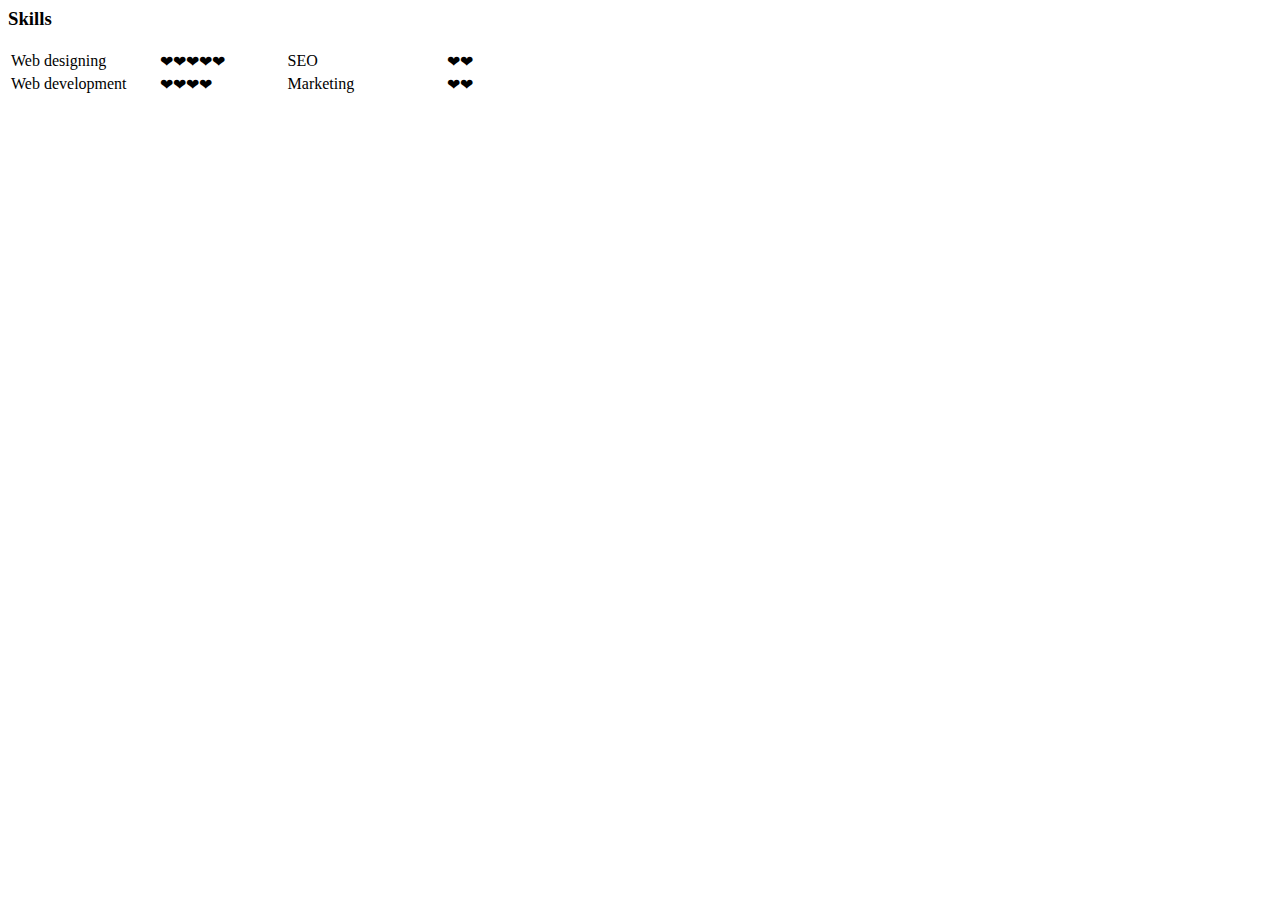
<file: skills.html>
<html>
	<head>
    <title>Task1</title>
	</head>
	<body>
	<table>
	<h3>Skills</h3>
	<tr>
	<td>Web designing</td>
	<td style="padding-left:30px;">❤❤❤❤❤</td>
	<td style="padding-left:60px;">SEO</td>
	<td style="padding-left:90px;">❤❤</td>
	</tr>
	<tr>
	<td>Web development</td>
	<td style="padding-left:30px;">❤❤❤❤</td>
	<td style="padding-left:60px;">Marketing</td>
	<td style="padding-left:90px;">❤❤</td>
	</tr>
	</table>
	</body>
</html>
</file>
<file: style.css>
body
{
	margin: 0;
	padding: 0;
	font-family: Times New Roman;
}
nav {
	width: 100%;
	background: #000000;
	}
 
 ul {
  width:80%;
  margin:0 auto;
  padding: 0;
}
</file>
